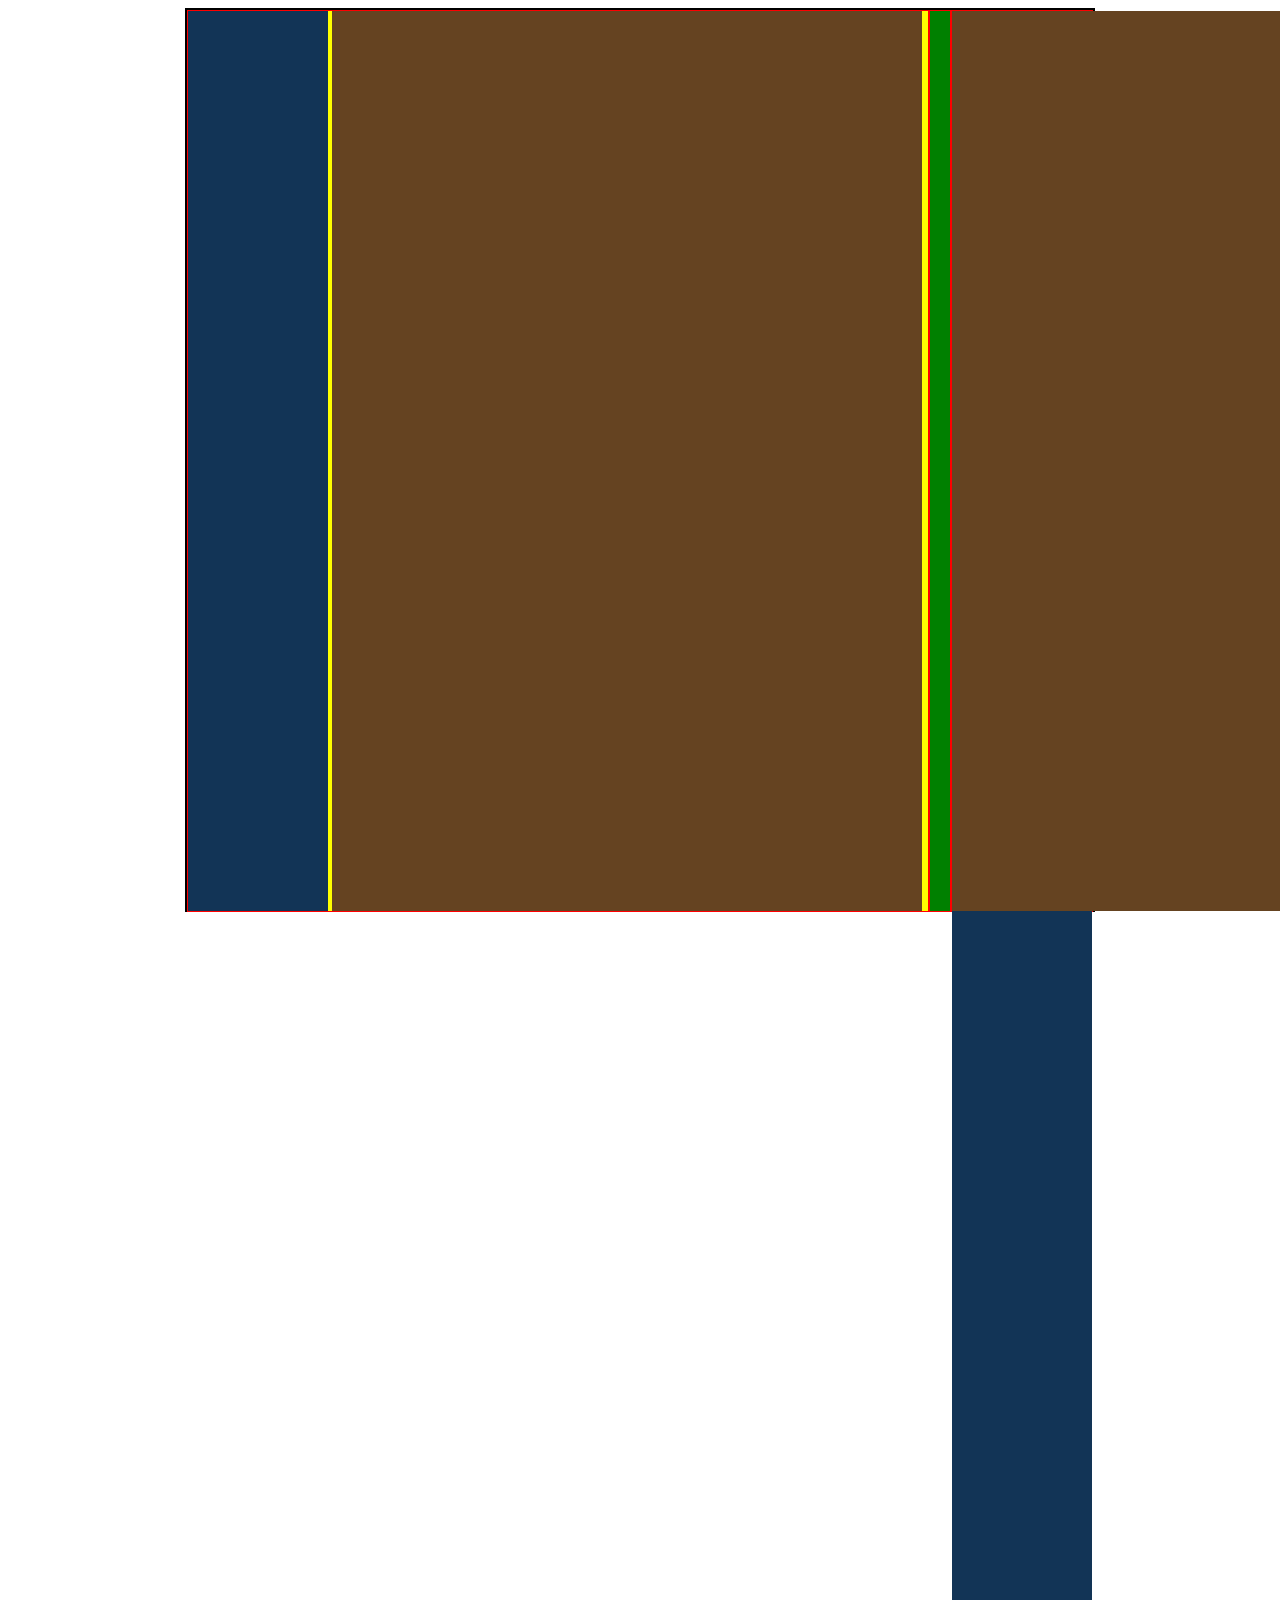
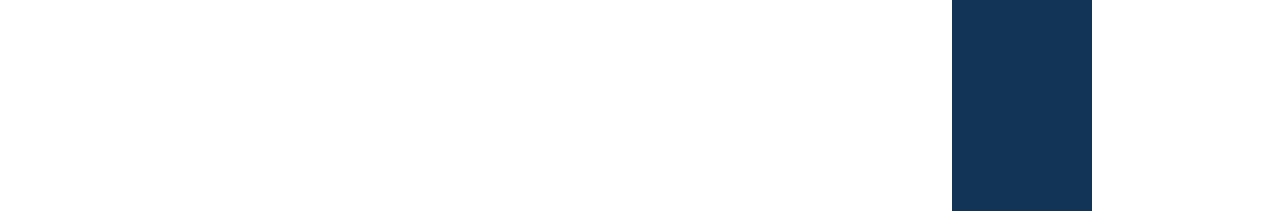
<file: dwudzielna strona - test/index.html>
<!DOCTYPE html PUBLIC "-//W3C//DTD HTML 4.01 Transitional//EN" "http://www.w3.org/TR/html4/loose.dtd">
<html>
<head>
<link rel="stylesheet" href="style.css">
<script src="jquery-1.9.1.js"></script>
<script src="skrypt.js"></script>
<meta http-equiv="Content-Type" content="text/html; charset=UTF-8">
<title>dwudzielna strona</title>
</head>
<body>

    <div id="strona">
        <div id="lewa">
            <div class="panel"></div>
            <div class="tresc"></div>
        </div>
        <div id="przycisk"></div>
        <div id="prawa">
            <div class="tresc"></div>
            <div class="panel"></div>
        </div>
    </div>

</body>
</html>
</file>
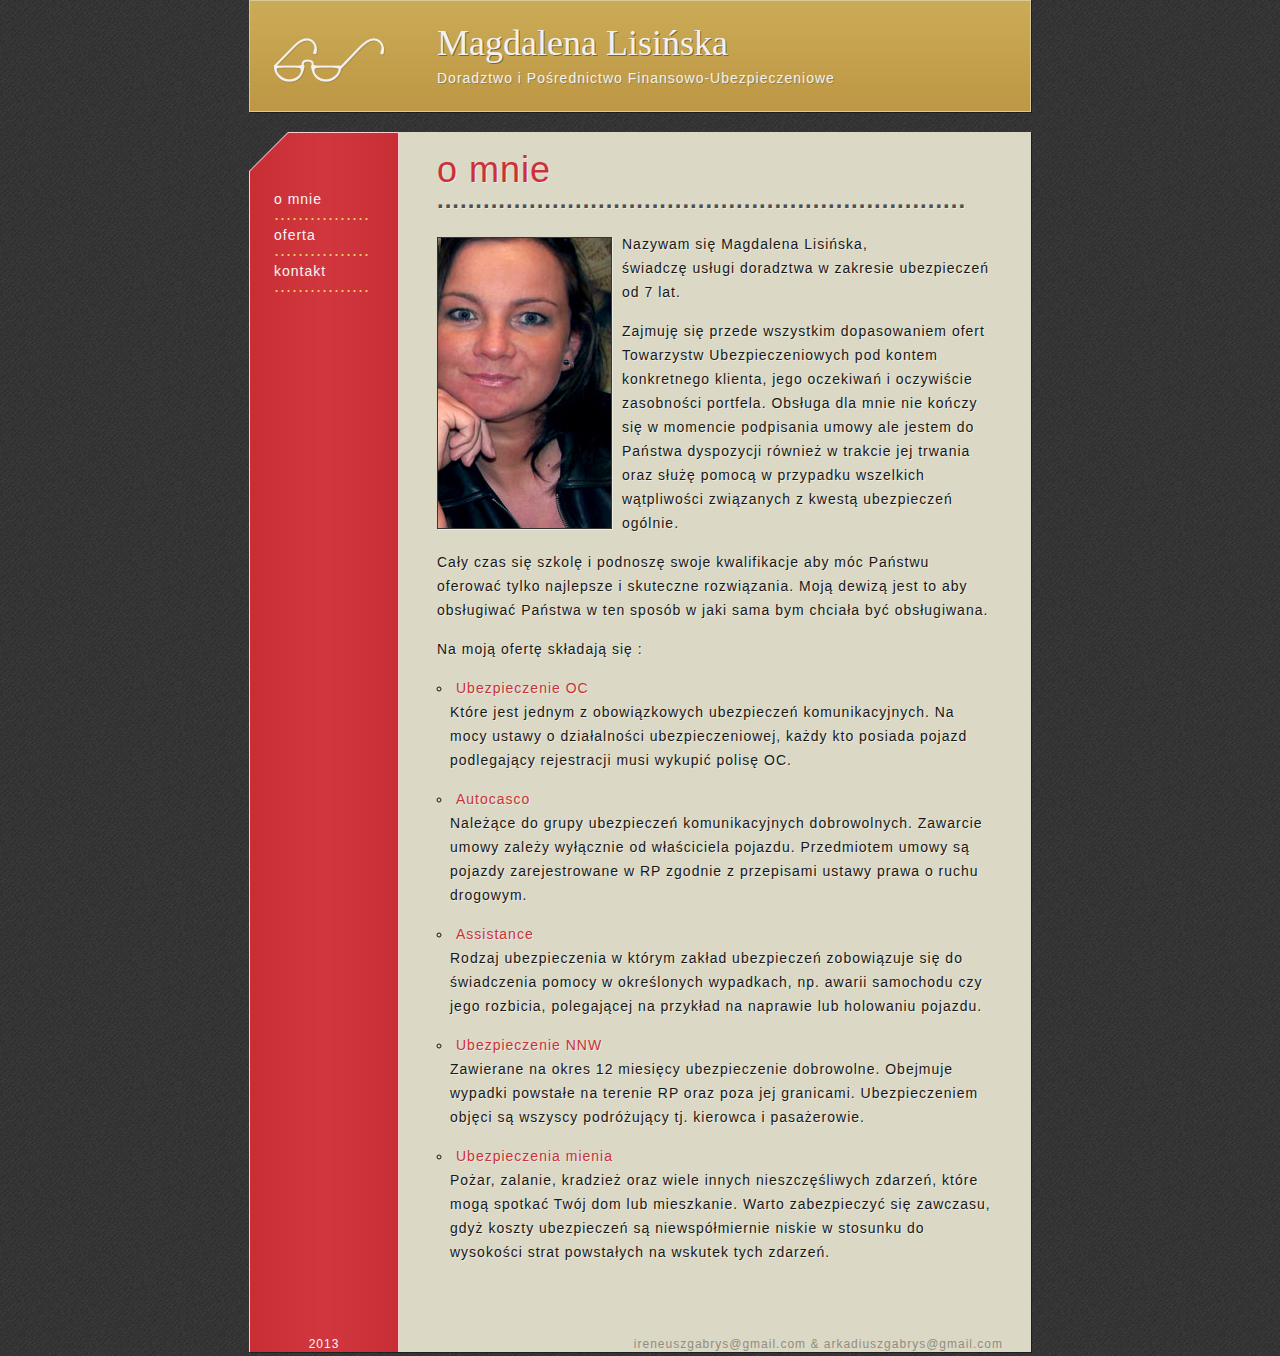
<file: Magda Lisinska/index.html>
<!DOCTYPE HTML>
<html>
<head>
<meta http-equiv="Content-Type" content="text/html; charset=utf-8">
<title>Magdalena Lisińska</title>
<meta name="description"
  content="Magdalena Lisińska Doradztwo i Pośrednictwo Finansowo-Ubezpieczeniowe">
<meta name="keywords"
  content="Magdalena,Lisinska,Lisińska,Doradztwo,Pośrednictwo,Posrednictwo,OC,AC,Assistance,ubezpieczenie,NNW,mienia,gliwice,Joanna,Marciniak-Pizo,Tarnogorska">
<link rel="icon" type="image/x-icon" href="../images/favicon.ico">
<link rel="stylesheet" type="text/css" href="css/reset.css"
  media="screen">
<link rel="stylesheet" type="text/css" href="css/style.css"
  media="screen">
<!--[if lt IE 9]>
		<script src="js/html5shiv.js"></script>
		<![endif]-->
</head>

<body>
  <!-- head -->
  <div id="header">
    <a href="index.html" id="glasses"></a> <a href="index.html"
      id="header-title">
      <p id="title">Magdalena Lisińska</p>
      <p id="slogan">Doradztwo i Pośrednictwo
        Finansowo-Ubezpieczeniowe</p>
    </a>
    <div class="clear"></div>
  </div>

  <!-- body -->
  <div id="body">
    <!-- menu -->
    <div id="menu">
      <div id="menu-head"></div>
      <div id="menu-body" style="height: 1160px">
        <div id="menu-margin"></div>
        <ul>
          <li><a href="#">o mnie</a></li>
          <li class="line">................</li>
          <li><a href="oferta.html">oferta</a></li>
          <li class="line">................</li>
          <li><a href="kontakt.html">kontakt</a></li>
          <li class="line">................</li>
        </ul>
      </div>
    </div>
    <!-- content -->
    <div id="content" style="height: 1180px">
      <div>
        <h1>o mnie</h1>
        <div class="line">.....................................................................</div>
        <img src="images/magda.jpg" />
        <p>
          Nazywam się Magdalena Lisińska,<br>świadczę usługi
          doradztwa w zakresie ubezpieczeń od 7 lat.
        </p>
        <p>Zajmuję się przede wszystkim dopasowaniem ofert
          Towarzystw Ubezpieczeniowych pod kontem konkretnego klienta,
          jego oczekiwań i oczywiście zasobności portfela. Obsługa dla
          mnie nie kończy się w momencie podpisania umowy ale jestem do
          Państwa dyspozycji również w trakcie jej trwania oraz służę
          pomocą w przypadku wszelkich wątpliwości związanych z kwestą
          ubezpieczeń ogólnie.</p>
        <p>Cały czas się szkolę i podnoszę swoje kwalifikacje aby
          móc Państwu oferować tylko najlepsze i skuteczne rozwiązania.
          Moją dewizą jest to aby obsługiwać Państwa w ten sposób w jaki
          sama bym chciała być obsługiwana.</p>
        <p>Na moją ofertę składają się :</p>
        <ul>
          <li><a target="_blank"
            href="http://www.grupa-arda.pl/ubezpieczenia/ubezpieczenia-oc.html?phpMyAdmin=3N6bEaCYBK2Jq4cIqrYr1X8wqk0">Ubezpieczenie
              OC</a>
            <p>Które jest jednym z obowiązkowych ubezpieczeń
              komunikacyjnych. Na mocy ustawy o działalności
              ubezpieczeniowej, każdy kto posiada pojazd podlegający
              rejestracji musi wykupić polisę OC.</p></li>
          <li><a target="_blank"
            href="http://www.grupa-arda.pl/ubezpieczenia/ubezpieczenia-autocasco.html?phpMyAdmin=3N6bEaCYBK2Jq4cIqrYr1X8wqk0">Autocasco</a>
            <p>Należące do grupy ubezpieczeń komunikacyjnych
              dobrowolnych. Zawarcie umowy zależy wyłącznie od
              właściciela pojazdu. Przedmiotem umowy są pojazdy
              zarejestrowane w RP zgodnie z przepisami ustawy prawa o
              ruchu drogowym.</p></li>
          <li><a target="_blank"
            href="http://www.grupa-arda.pl/ubezpieczenia/ubezpieczenia-assistance.html?phpMyAdmin=3N6bEaCYBK2Jq4cIqrYr1X8wqk0">Assistance</a>
            <p>Rodzaj ubezpieczenia w którym zakład ubezpieczeń
              zobowiązuje się do świadczenia pomocy w określonych
              wypadkach, np. awarii samochodu czy jego rozbicia,
              polegającej na przykład na naprawie lub holowaniu pojazdu.</p>
          </li>
          <li><a target="_blank"
            href="http://www.grupa-arda.pl/ubezpieczenia/ubezpieczenia-nnw.html?phpMyAdmin=3N6bEaCYBK2Jq4cIqrYr1X8wqk0">Ubezpieczenie
              NNW</a>
            <p>Zawierane na okres 12 miesięcy ubezpieczenie
              dobrowolne. Obejmuje wypadki powstałe na terenie RP oraz
              poza jej granicami. Ubezpieczeniem objęci są wszyscy
              podróżujący tj. kierowca i pasażerowie.</p></li>
          <li><a target="_blank"
            href="http://www.grupa-arda.pl/ubezpieczenia/ubezpieczenia-mienia.html?phpMyAdmin=3N6bEaCYBK2Jq4cIqrYr1X8wqk0">Ubezpieczenia
              mienia</a>
            <p>Pożar, zalanie, kradzież oraz wiele innych
              nieszczęśliwych zdarzeń, które mogą spotkać Twój dom lub
              mieszkanie. Warto zabezpieczyć się zawczasu, gdyż koszty
              ubezpieczeń są niewspółmiernie niskie w stosunku do
              wysokości strat powstałych na wskutek tych zdarzeń.</p></li>
        </ul>
      </div>
    </div>
    <div class="clear"></div>

    <!-- footer -->
    <div id="footer">
      <div id="left-footer">
        <p>2013</p>
      </div>
      <div id="right-footer">
        <p>ireneuszgabrys@gmail.com &amp;
          arkadiuszgabrys@gmail.com&ensp;&ensp;&ensp;&ensp;</p>
      </div>
      <div class="clear"></div>
    </div>

  </div>

</body>
</html>
</file>
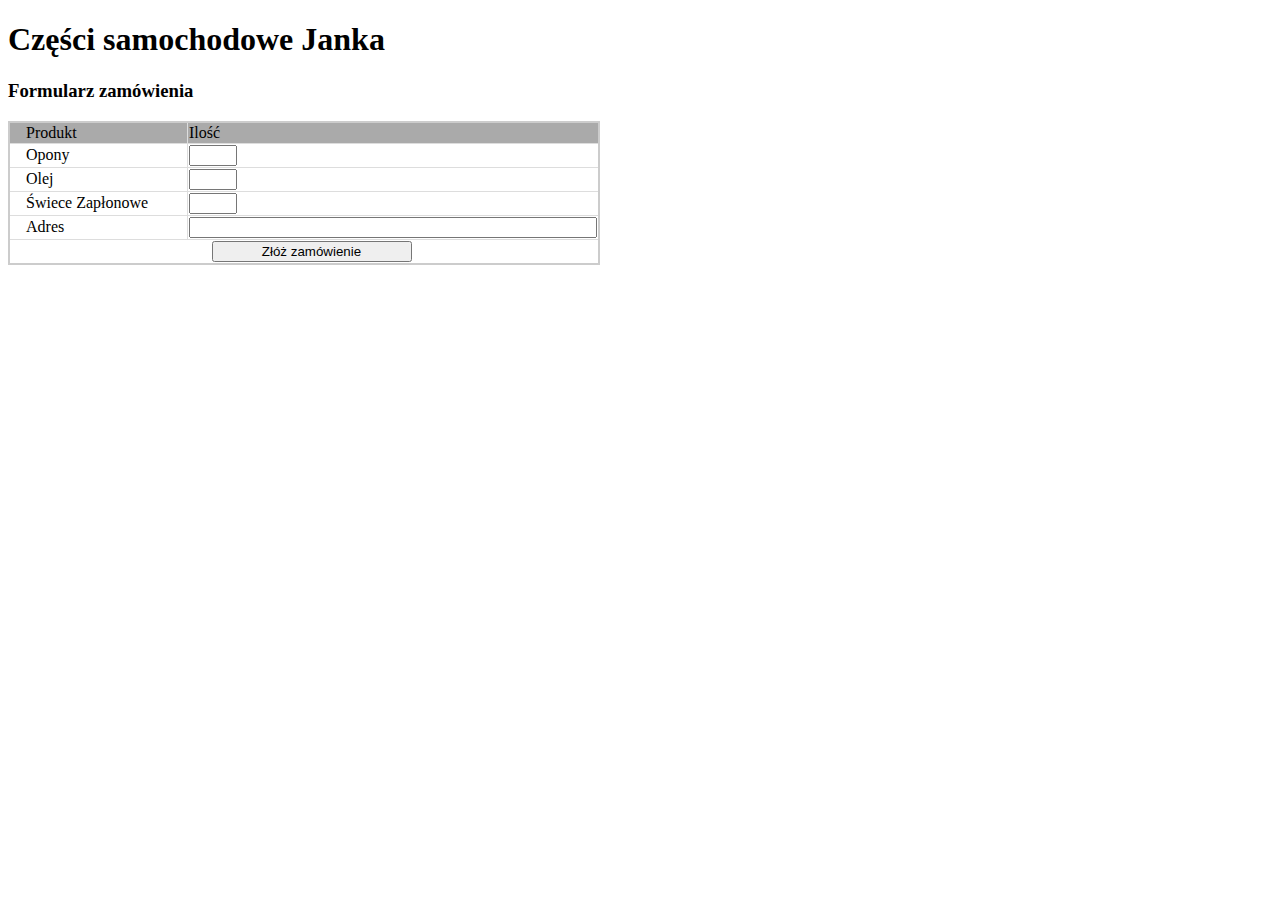
<file: php 004 - formularz + pliki/index.html>
<!DOCTYPE html PUBLIC "-//W3C//DTD HTML 4.01 Transitional//EN" "http://www.w3.org/TR/html4/loose.dtd">
<html>
<head>
<link rel="stylesheet" href="style.css">
<meta http-equiv="Content-Type" content="text/html; charset=UTF-8">
<title>formularz</title>
</head>
<body>
  <h1>Części samochodowe Janka</h1>
  <h3>Formularz zamówienia</h3>
  <form action="przetworzzamowienie.php" method=post>
    <table>
      <tr id="naglowek">
        <td>Produkt</td>
        <td>Ilość</td>
      </tr>
      <tr>
        <td>Opony</td>
        <td><input type="text" name="iloscopon" maxlength="3" /></td>
      </tr>
      <tr>
        <td>Olej</td>
        <td><input type="text" name="iloscoleju" maxlength="3" /></td>
      </tr>
      <tr>
        <td>Świece Zapłonowe</td>
        <td><input type="text" name="iloscswiec" maxlength="3" /></td>
      </tr>
      <tr>
        <td>Adres</td>
        <td><input type="text" name="adres" /></td>
      </tr>
      <tr>
        <td colspan="2" align="center"><input id="przycisk"
          type="submit" value="Złóż zamówienie" /></td>
      </tr>
    </table>
  </form>
</body>
</html>
</file>
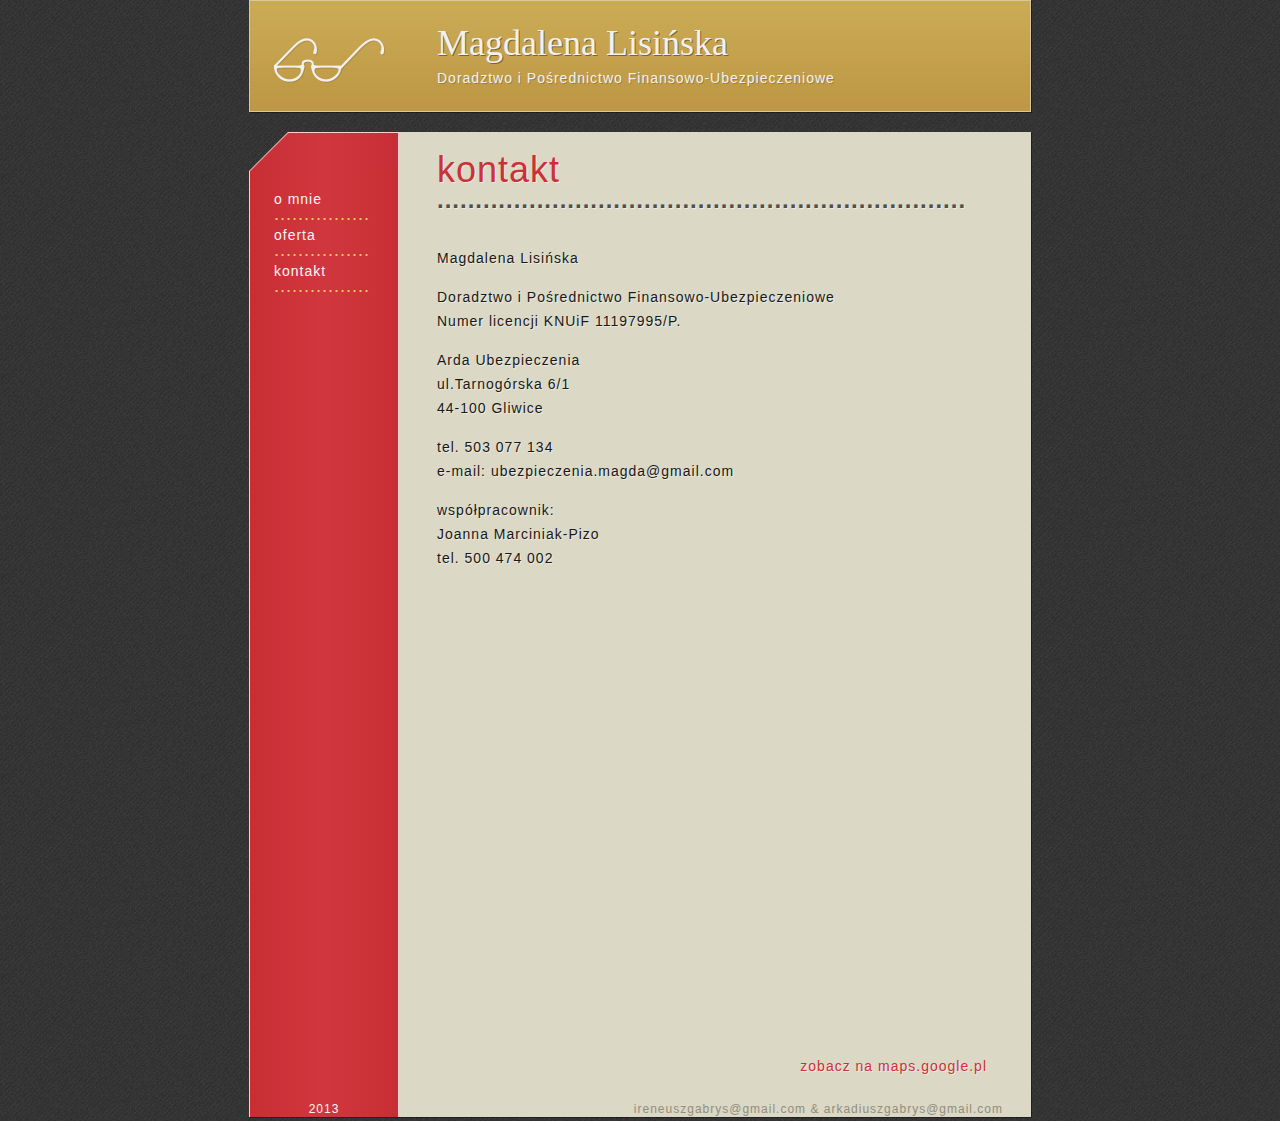
<file: Magda Lisinska/kontakt.html>
<!DOCTYPE HTML>
<html>
<head>
<meta http-equiv="Content-Type" content="text/html; charset=utf-8">
<title>Magdalena Lisińska</title>
<meta name="description"
  content="Magdalena Lisińska Doradztwo i Pośrednictwo Finansowo-Ubezpieczeniowe">
<meta name="keywords"
  content="Magdalena,Lisinska,Lisińska,Doradztwo,Pośrednictwo,Posrednictwo,OC,AC,Assistance,ubezpieczenie,NNW,mienia,gliwice,Joanna,Marciniak-Pizo,Tarnogorska">
<link rel="icon" type="image/x-icon" href="../images/favicon.ico">
<link rel="stylesheet" type="text/css" href="css/reset.css"
  media="screen">
<link rel="stylesheet" type="text/css" href="css/style.css"
  media="screen">
<!--[if lt IE 9]>
        <script src="js/html5shiv.js"></script>
        <![endif]-->
</head>

<body>
  <!-- head -->
  <div id="header">
    <a href="index.html" id="glasses"></a> <a href="index.html"
      id="header-title">
      <p id="title">Magdalena Lisińska</p>
      <p id="slogan">Doradztwo i Pośrednictwo
        Finansowo-Ubezpieczeniowe</p>
    </a>
    <div class="clear"></div>
  </div>

  <!-- body -->
  <div id="body">
    <!-- menu -->
    <div id="menu">
      <div id="menu-head"></div>
      <div id="menu-body" style="height: 925px">
        <div id="menu-margin"></div>
        <ul>
          <li><a href="index.html">o mnie</a></li>
          <li class="line">................</li>
          <li><a href="oferta.html">oferta</a></li>
          <li class="line">................</li>
          <li><a href="#">kontakt</a></li>
          <li class="line">................</li>
        </ul>
      </div>
    </div>
    <!-- content -->
    <div id="content" style="height: 945px">
      <div>
        <h1>kontakt</h1>
        <div class="line">.....................................................................</div>
        <br>
        <p>Magdalena Lisińska</p>

        <p>
          Doradztwo i Pośrednictwo Finansowo-Ubezpieczeniowe <br>Numer
          licencji KNUiF 11197995/P.
        </p>

        <p>
          Arda Ubezpieczenia <br>ul.Tarnogórska 6/1 <br>44-100
          Gliwice
        </p>

        <p>
          tel. 503 077 134 <br>e-mail: <a target="_blank"
            style="color: #181818"
            href="mailto:ubezpieczenia.magda@gmail.com">ubezpieczenia.magda@gmail.com</a>
        </p>


        <p>
          współpracownik: <br> Joanna Marciniak-Pizo <br> tel.
          500 474 002
        </p>


        <iframe width="550" height="450" frameborder="0" scrolling="no"
          marginheight="0" marginwidth="0"
          src="https://mapy.google.pl/maps?f=q&amp;source=s_q&amp;hl=pl&amp;geocode=&amp;q=ul.Tarnog%C3%B3rska+6%2F1+44-100+Gliwice&amp;aq=&amp;sll=50.246665,19.004371&amp;sspn=3.049226,6.174316&amp;t=h&amp;ie=UTF8&amp;hq=&amp;hnear=Tarnog%C3%B3rska+6,+44-102+Gliwice,+%C5%9Bl%C4%85skie&amp;ll=50.306665,18.681908&amp;spn=0.024668,0.047121&amp;z=14&amp;iwloc=A&amp;output=embed">
        </iframe>
        <br /> <a id="google-maps"
          href="https://mapy.google.pl/maps?f=q&amp;source=embed&amp;hl=pl&amp;geocode=&amp;q=ul.Tarnog%C3%B3rska+6%2F1+44-100+Gliwice&amp;aq=&amp;sll=50.246665,19.004371&amp;sspn=3.049226,6.174316&amp;t=h&amp;ie=UTF8&amp;hq=&amp;hnear=Tarnog%C3%B3rska+6,+44-102+Gliwice,+%C5%9Bl%C4%85skie&amp;ll=50.306665,18.681908&amp;spn=0.024668,0.047121&amp;z=14&amp;iwloc=A">
          zobacz na maps.google.pl </a>
      </div>
    </div>
    <div class="clear"></div>

    <!-- footer -->
    <div id="footer">
      <div id="left-footer">
        <p>2013</p>
      </div>
      <div id="right-footer">
        <p>ireneuszgabrys@gmail.com &amp;
          arkadiuszgabrys@gmail.com&ensp;&ensp;&ensp;&ensp;</p>
      </div>
      <div class="clear"></div>
    </div>

  </div>
</body>
</html>
</file>
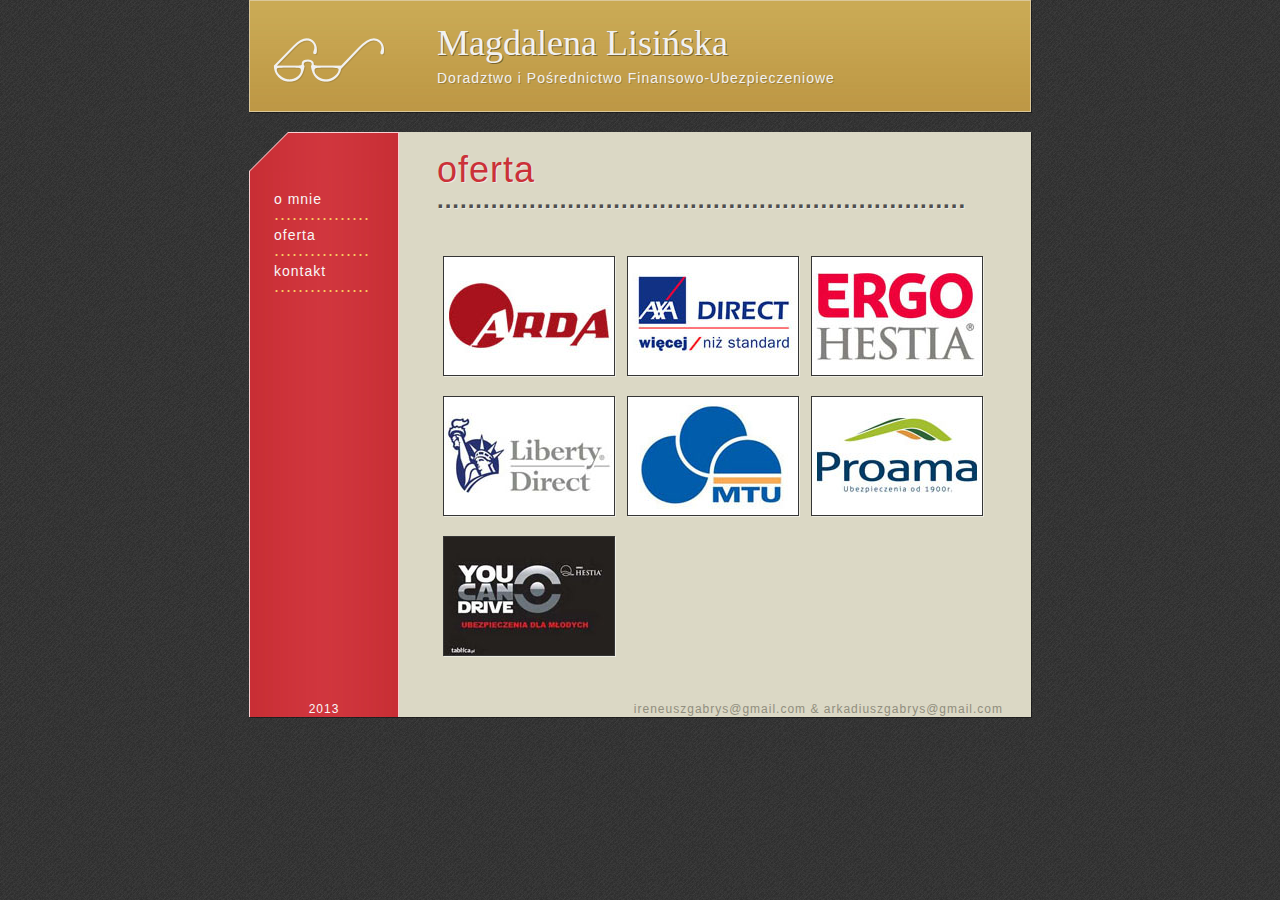
<file: Magda Lisinska/oferta.html>
<!DOCTYPE HTML>
<html>
<head>
<meta http-equiv="Content-Type" content="text/html; charset=utf-8">
<title>Magdalena Lisińska</title>
<meta name="description"
  content="Magdalena Lisińska Doradztwo i Pośrednictwo Finansowo-Ubezpieczeniowe">
<meta name="keywords"
  content="Magdalena,Lisinska,Lisińska,Doradztwo,Pośrednictwo,Posrednictwo,OC,AC,Assistance,ubezpieczenie,NNW,mienia,gliwice,Joanna,Marciniak-Pizo,Tarnogorska">
<link rel="icon" type="image/x-icon" href="../images/favicon.ico">
<link rel="stylesheet" type="text/css" href="css/reset.css"
  media="screen">
<link rel="stylesheet" type="text/css" href="css/style.css"
  media="screen">
<!--[if lt IE 9]>
        <script src="js/html5shiv.js"></script>
        <![endif]-->
</head>

<body>
  <!-- head -->
  <div id="header">
    <a href="index.html" id="glasses"></a> <a href="index.html"
      id="header-title">
      <p id="title">Magdalena Lisińska</p>
      <p id="slogan">Doradztwo i Pośrednictwo
        Finansowo-Ubezpieczeniowe</p>
    </a>
    <div class="clear"></div>
  </div>

  <!-- body -->
  <div id="body">
    <!-- menu -->
    <div id="menu">
      <div id="menu-head"></div>
      <div id="menu-body" style="height: 525px">
        <div id="menu-margin"></div>
        <ul>
          <li><a href="index.html">o mnie</a></li>
          <li class="line">................</li>
          <li><a href="#">oferta</a></li>
          <li class="line">................</li>
          <li><a href="kontakt.html">kontakt</a></li>
          <li class="line">................</li>
        </ul>
      </div>
    </div>
    <!-- content -->
    <div id="content" style="height: 545px">
      <div>
        <h1>oferta</h1>
        <div class="line">.....................................................................</div>
        <br>
        <div id="logos">
          <img src="images/logos/arda.jpg" /> <img
            src="images/logos/axa.jpg" /> <img
            src="images/logos/eh.jpg" /> <img src="images/logos/ld.jpg" />
          <img src="images/logos/mtu.jpg" /> <img
            src="images/logos/proama.jpg" /> <img
            src="images/logos/ycd.jpg" />
        </div>
        <!--/logos-->
      </div>
    </div>
    <div class="clear"></div>

    <!-- footer -->
    <div id="footer">
      <div id="left-footer">
        <p>2013</p>
      </div>
      <div id="right-footer">
        <p>ireneuszgabrys@gmail.com &amp;
          arkadiuszgabrys@gmail.com&ensp;&ensp;&ensp;&ensp;</p>
      </div>
      <div class="clear"></div>
    </div>

  </div>
</body>
</html>
</file>
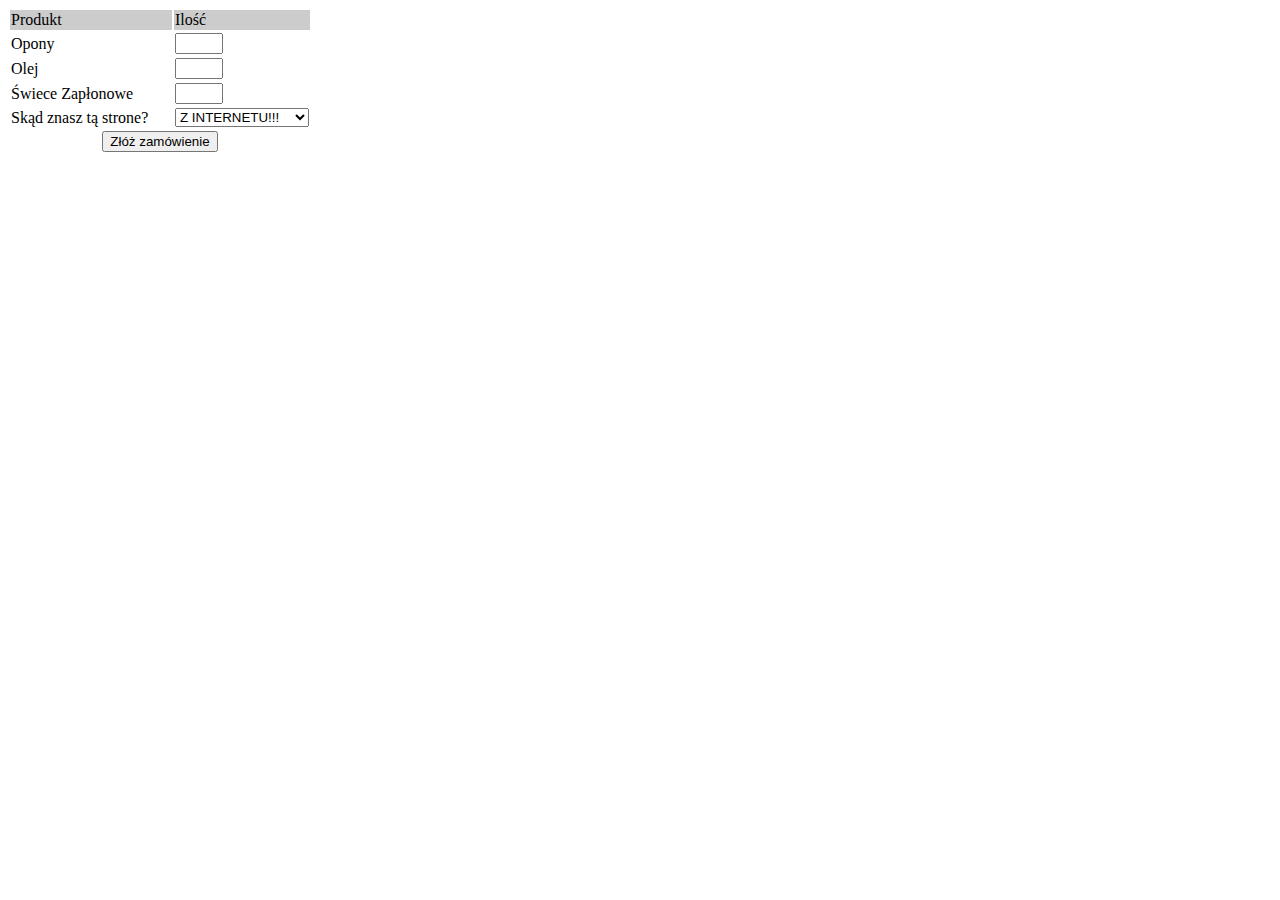
<file: php 001 - formularz/formularz.html>
<!DOCTYPE html PUBLIC "-//W3C//DTD HTML 4.01 Transitional//EN" "http://www.w3.org/TR/html4/loose.dtd">
<html>
<head>
<link rel="stylesheet" href="style.css">
<meta http-equiv="Content-Type" content="text/html; charset=UTF-8">
<title>formularz</title>
</head>
<body>
  <form action="przetworzzamowienie.php" method=post>
    <table>
      <tr id="naglowek">
        <td>Produkt</td>
        <td>Ilość</td>
      </tr>
      <tr>
        <td>Opony</td>
        <td><input type="text" name="iloscopon" maxlength="3" /></td>
      </tr>
      <tr>
        <td>Olej</td>
        <td><input type="text" name="iloscoleju" maxlength="3" /></td>
      </tr>
      <tr>
        <td>Świece Zapłonowe</td>
        <td><input type="text" name="iloscswiec" maxlength="3" /></td>
      </tr>
      <tr>
        <td>Skąd znasz tą strone?</td>
        <td><select name="skad">
            <option value = "a">Z INTERNETU!!!
            <option value = "b">od wujka ... google
            <option value = "c">czysty random
        </select></td>
      </tr>
      <tr>
        <td colspan="2" align="center"><input id="przycisk"
          type="submit" value="Złóż zamówienie" /></td>
      </tr>
    </table>
  </form>
</body>
</html>
</file>
<file: dwudzielna strona - test/style.css>
@CHARSET "UTF-8";

#strona {
  border: 2px solid black;
  width: 906px;
  height: 900px;
  margin: 0 auto;
  background-color: #aaa;
}

#lewa {
  border: 1px solid red;
  width: 740px;
  height: 900px;
  float: left;
  background-color: yellow;
}

#prawa {
  border: 1px solid red;
  width: 140px;
  height: 900px;
  float: left;
  background-color: blue;
}

#przycisk {
  border: 1px solid red;
  width: 20px;
  height: 900px;
  float: left;
  background-color: green;
}

.panel {
  width: 140px;
  height: 900px;
  display: inline-block;
  background-color: #123456;
}

.tresc {
  width: 590px;
  height: 900px;
  display: inline-block;
  background-color: #654321;
}
</file>
<file: Magda Lisinska/css/style.css>
/*  Main  */
body {
  background: url(../images/background.png);
  color: #000;
  font-family: Arial, Helvetica, sans-serif;
  font-size: 14px;
  letter-spacing: 1px;
}

p {
  color: #181818;
  text-align: left;
  margin: 0px 0px 15px 0px;
  line-height: 24px;
}

a {
  color: #cb3138;
  text-decoration: none;
}

a:hover {
  text-decoration: underline;
}

h1 {
  margin: 20px 0px 0px 0px;
  font-size: 36px;
  color: #cb3138;
  font-weight: normal;
}

img {
  float: left;
  margin: 5px 10px 0px 0px;
  border: 1px solid #363636;
  box-shadow: 1px 1px 0px rgba(255, 255, 255, 0.5);
}

.line {
  -webkit-touch-callout: none;
  -webkit-user-select: none;
  -khtml-user-select: none;
  -moz-user-select: none;
  -ms-user-select: none;
  user-select: none;
}

.clear {
  clear: both;
}

/* Header */
#header {
  background: url(../images/header.jpg);
  width: 780px;
  height: 110px;
  margin: 0 auto;
  border: 1px solid #dbc89a;
  box-shadow: 1px 1px 0px rgba(0, 0, 0, 0.4)
}

#glasses {
  background: url(../images/glasses.png);
  width: 112px;
  height: 45px;
  margin: 37px 0px 0px 23px;
  display: block;
  outline: none;
  float: left;
}

#header-title {
  float: left;
  margin: 30px 0px 0px 52px;
  outline: none;
  text-decoration: none;
}

#title {
  margin: 0px 0px 0px 0px;
  color: #f1f1f1;
  text-shadow: 1px 1px 0px rgba(0, 0, 0, 0.4);
  font-family: Georgia, Times New Roman, Times;
  font-size: 36px;
  letter-spacing: 0px;
}

#slogan {
  color: #f1f1f1;
  text-shadow: 1px 1px 0px rgba(0, 0, 0, 0.2);
  margin: 11px 0px 0px 0px;
}

/* Body */
#body {
  margin: 0 auto;
  margin-top: 20px;
  width: 782px;
  box-shadow: 1px 1px 0px rgba(0, 0, 0, 0.4);
}

/* Menu */
#menu {
  float: left;
  width: 150px;
}

#menu-head {
  background: url(../images/menu_head.png);
  height: 40px;
}

#menu-body {
  background: url(../images/menu.jpg);
  min-height: 200px;
}

#menu-margin {
  height: 20px;
}

#menu-body ul {
  width: 100px;
  margin: 0 auto;
  list-style: none;
}

#menu-body a {
  color: #f7f7f7;
  text-decoration: none;
}

#menu-body li>a:hover {
  font-weight: bold;
}

#menu-body li.line {
  font-size: 18px;
  color: #f7cb61;
  margin: -1px 0px 5px 0px;
}

/* Content */
#content {
  float: left;
  width: 632px;
  min-height: 200px;
  background: #dbd8c5;
  text-shadow: 1px 1px 0px rgba(255, 255, 255, 0.5);
  padding-bottom: 20px;
}

#content>div {
  margin: 0px 38px 0px 38px;
}

#content .line {
  margin: 0px 0px 20px 0px;
  font-size: 24px;
  color: #4f4f4f;
  font-weight: bold;
}

#content ul {
  list-style-type: circle;
  list-style-position: inside;
}

#content ul li {
  text-decoration: none;
  font-family: Arial, Helvetica, sans-serif;
  font-size: 14px;
  letter-spacing: 1px;
  color: #181818;
  text-align: left;
  margin: 0px 0px 15px 0px;
  line-height: 24px;
}

#content ul li p {
  margin-left: 13px;
}

#content iframe {
  margin: 20px auto 2px auto;
}

#google-maps {
  float: right;
  margin-right: 6px;
}

#logos img {
  margin: 10px 6px;
}

/* Footer */
#footer {
  width: 782px;
}

#left-footer {
  background: url(../images/menu.jpg);
  width: 150px;
  height: 20px;
  float: left;
}

#left-footer p {
  color: #f7f7f7;
  text-align: center;
  font-size: 12px;
}

#right-footer {
  float: right;
  width: 632px;
  height: 20px;
  background: #dbd8c5;
}

#right-footer p {
  color: #918e7e;
  text-align: right;
  font-size: 12px;
}
</file>
<file: php 004 - formularz + pliki/style.css>
@CHARSET "UTF-8";

table {
  border: 2px solid #ccc;
  border-collapse: collapse;
}

table tr:first-child {
  background-color: #aaa;
}

table tr input {
  width: 3em;
}

table tr:nth-child(5) input {
  width: 30em;
}

table tr:last-child input {
  width: 15em;
}

td {
  border: 1px solid #ddd;
}

tr td:first-child {
  padding-left: 1em;
  width: 10em;
}
</file>
<file: php 001 - formularz/style.css>
@CHARSET "UTF-8";

table {
	border: 0;
}

#naglowek {
	background-color: #cccccc;
}

tr>td:first-child {
	width: 10em;
}

input:not(#przycisk ) {
	width: 3em;
}
</file>
